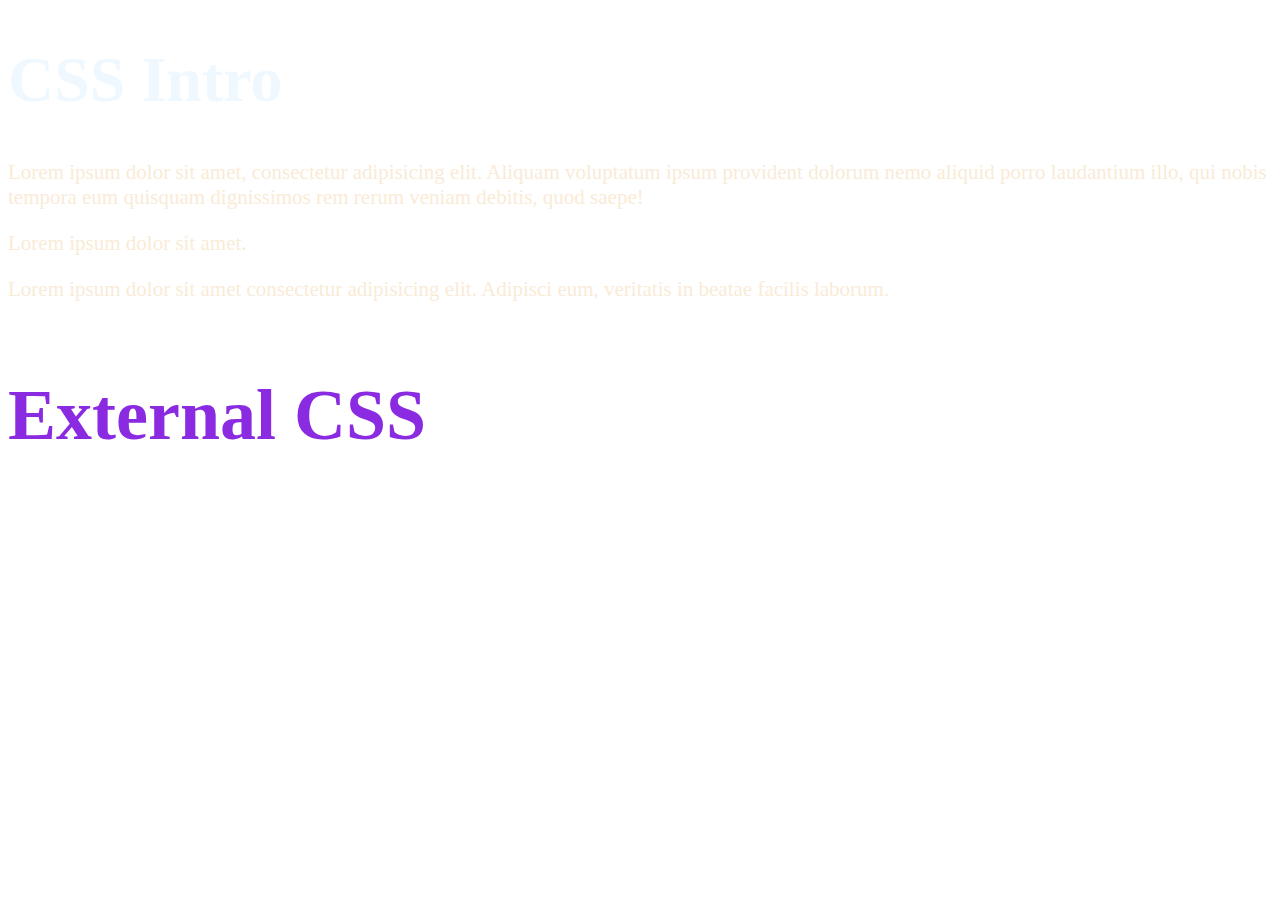
<file: CSS/1-intro/index.html>
<!DOCTYPE html>
<html lang="en">

<head>
    <meta charset="UTF-8">
    <meta name="viewport" content="width=device-width, initial-scale=1.0">
    <title>CSS Intro</title>
    <!-- External CSS -> Head içerisinde link verilerek yazılır. -->
    <link rel="stylesheet" href="css/style.css">
    <style>
        /* Internal CSS -> Head içerisinde style tagi içerisine yazılır. */
        p {
            color: antiquewhite;
            font-size: 21px;
        }
    </style>
</head>

<body>
    <!-- Inline CSS -> Tag içerisine yazılır. -->
    <h1 style="color: aliceblue; font-size: 64px;">CSS Intro</h1>
    <p>Lorem ipsum dolor sit amet, consectetur adipisicing elit. Aliquam voluptatum ipsum provident dolorum nemo aliquid
        porro laudantium illo, qui nobis tempora eum quisquam dignissimos rem rerum veniam debitis, quod saepe!</p>
    <p>Lorem ipsum dolor sit amet.</p>
    <p>Lorem ipsum dolor sit amet consectetur adipisicing elit. Adipisci eum, veritatis in beatae facilis laborum.</p>
    <h3>External CSS</h3>
</body>

</html>
</file>
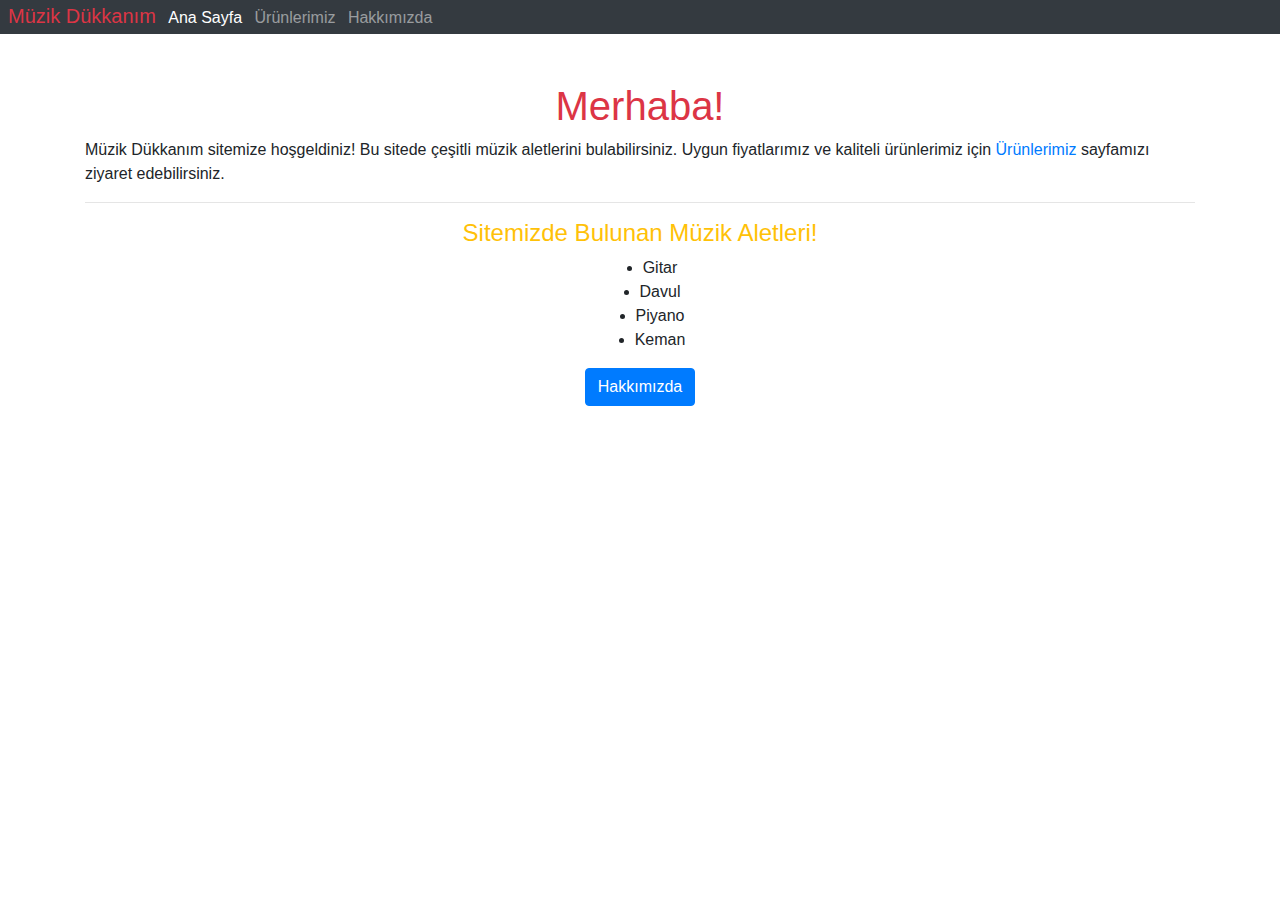
<file: Bootstrap/0-practices/1-practice/index.html>
<!DOCTYPE html>
<html lang="en">

<head>
    <meta charset="UTF-8">
    <meta name="viewport" content="width=device-width, initial-scale=1.0">
    <title>CSS Practice 1</title>
    <link rel="stylesheet" href="https://cdn.jsdelivr.net/npm/bootstrap@4.3.1/dist/css/bootstrap.min.css"
        integrity="sha384-ggOyR0iXCbMQv3Xipma34MD+dH/1fQ784/j6cY/iJTQUOhcWr7x9JvoRxT2MZw1T" crossorigin="anonymous">
</head>

<body>
    <!-- Header - Start -->
    <header class="bg-dark p-1">
        <a class="text-danger h5 m-1" href="index.html">Müzik Dükkanım</a>
        <a class="text-white m-1" href="index.html">Ana Sayfa</a>
        <a class="text-white-50 m-1" href="products.html">Ürünlerimiz</a>
        <a class="text-white-50 m-1" href="about-us.html">Hakkımızda</a>
    </header>
    <!-- Header - End -->

    <!-- Main - Start -->
    <main class="container mt-5">
        <div class="row">
            <!-- Section - Start -->
            <section class="col">
                <!-- Article - Start -->
                <article class="">
                    <p class="h1 text-center text-danger">Merhaba!</p>
                    <p>Müzik Dükkanım sitemize hoşgeldiniz! Bu sitede çeşitli müzik aletlerini bulabilirsiniz. Uygun
                        fiyatlarımız ve
                        kaliteli ürünlerimiz için <a href="products.html">Ürünlerimiz</a> sayfamızı ziyaret
                        edebilirsiniz.
                    </p>
                    <hr>
                </article>

                <article>
                    <p class="h4 text-center text-warning">Sitemizde Bulunan Müzik Aletleri!</p>
                    <div class="col text-center">
                        <ul class="d-flex flex-column align-items-center">
                            <li>Gitar</li>
                            <li>Davul</li>
                            <li>Piyano</li>
                            <li>Keman</li>
                        </ul>
                    </div>

                    <div class="col text-center">
                        <a class="btn btn-primary" href="about-us.html">Hakkımızda</a>
                    </div>

                </article>
                <!-- Article - End -->
            </section>
            <!-- Section - End -->
        </div>
    </main>
    <!-- Main - End -->
</body>

</html>
</file>
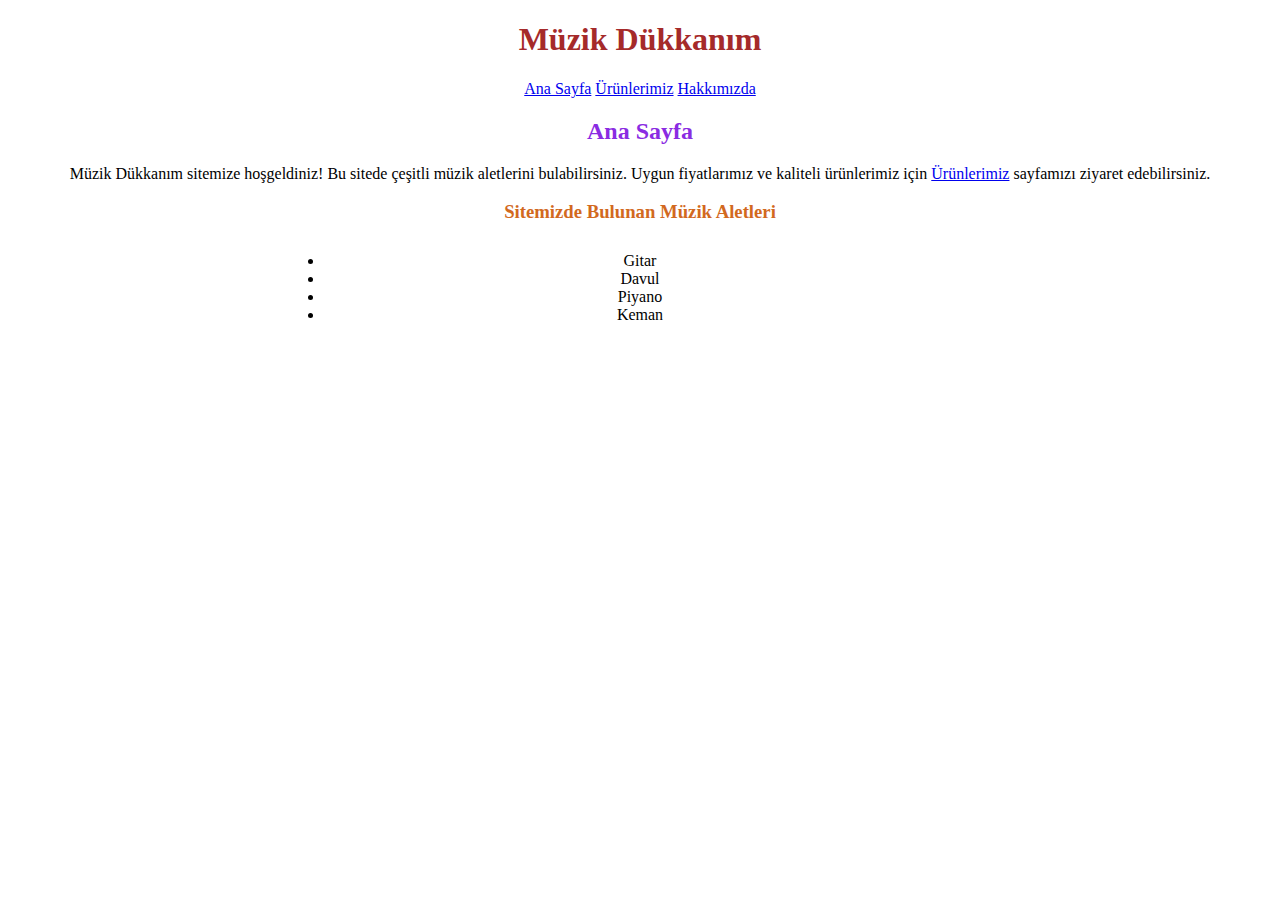
<file: CSS/0-practices/1-practice/index.html>
<!DOCTYPE html>
<html lang="en">

<head>
    <meta charset="UTF-8">
    <meta name="viewport" content="width=device-width, initial-scale=1.0">
    <title>CSS Practice 1</title>
    <link rel="stylesheet" href="css/style.css">
</head>

<body>
    <!-- Header - Start -->
    <header>
        <h1>Müzik Dükkanım</h1>
    </header>
    <!-- Header - End -->

    <!-- Nav - Start -->
    <nav>
        <a href="index.html">Ana Sayfa</a>
        <a href="products.html">Ürünlerimiz</a>
        <a href="about-us.html">Hakkımızda</a>
    </nav>
    <!-- Nav - End -->

    <!-- Section - Start -->
    <section>
        <h2>Ana Sayfa</h2>
        <p>Müzik Dükkanım sitemize hoşgeldiniz! Bu sitede çeşitli müzik aletlerini bulabilirsiniz. Uygun fiyatlarımız ve
            kaliteli ürünlerimiz için <a href="products.html">Ürünlerimiz</a> sayfamızı ziyaret edebilirsiniz.</p>
    </section>
    <!-- Section - End -->

    <!-- Article - Start -->
    <article>
        <h3>Sitemizde Bulunan Müzik Aletleri</h3>
        <ul>
            <li>Gitar</li>
            <li>Davul</li>
            <li>Piyano</li>
            <li>Keman</li>
        </ul>
    </article>
    <!-- Article - End -->
</body>

</html>
</file>
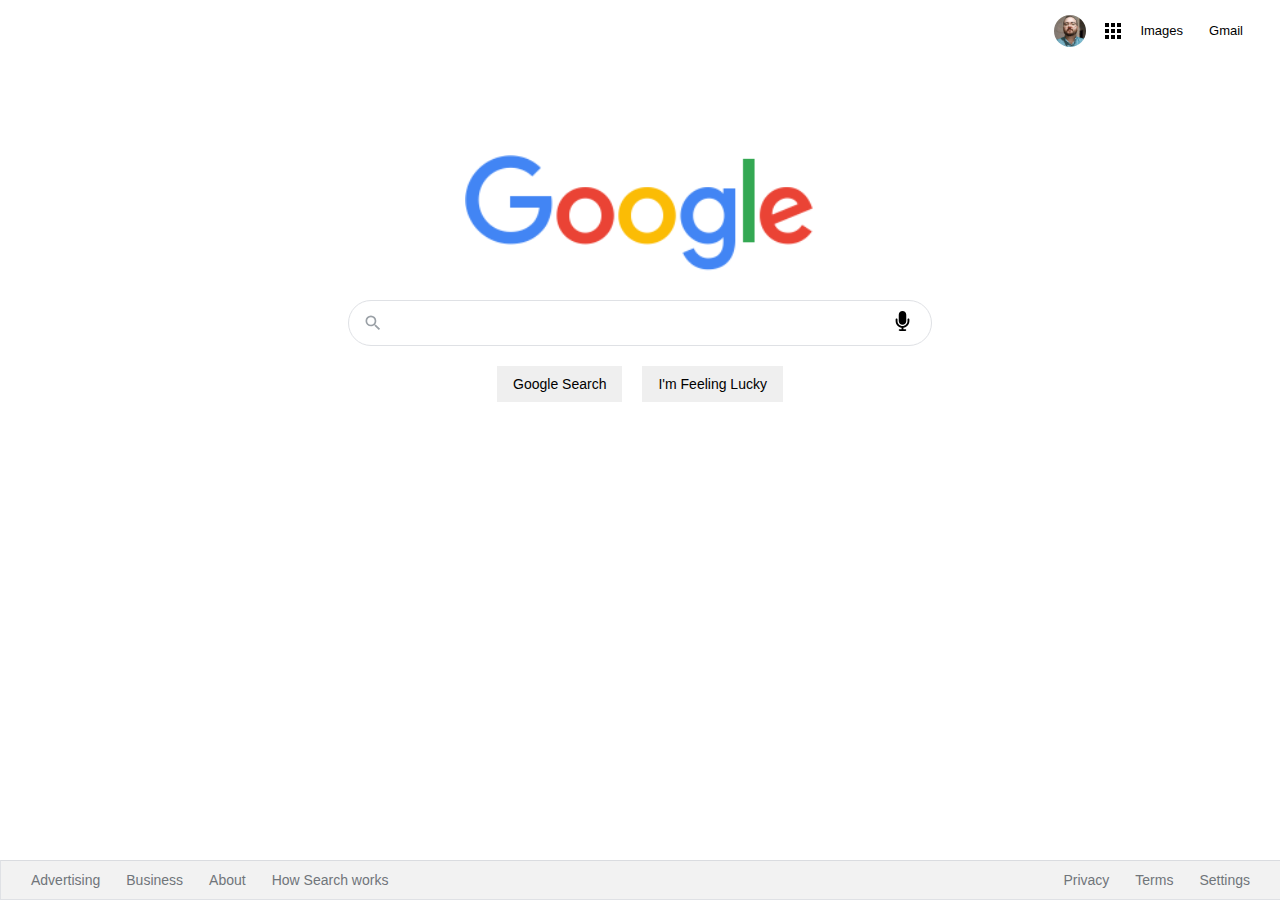
<file: CSS/0-practices/3-practice/index.html>
<!DOCTYPE html>
<html lang="en">
  <head>
    <meta charset="UTF-8" />
    <meta name="viewport" content="width=device-width, initial-scale=1.0" />
    <link rel="stylesheet" href="css/style.css" />
    <title>Google</title>
  </head>
  <body>
    <div class="panel">
      <nav>
        <ul class="header">
          <!-- Üstteki alanı sağ tarafa alın ve fotoğrafı kendi fotoğrafınız ile değiştirin ve fotoğrafın kenarlarını yarıçap özelliği ile düzenleyiniz. -->
          <li class="pic headerli">
            <a href="https://www.github.com/cengizcmataraci" target="_blank"
              ><img
                src="assets/pp.jpg"
                alt=""
                style="margin-right: 1px; width: 32px; height: 32px; border-radius: 50px;"
            /></a>
          </li>
          <li style="margin: 8px" class="headerli">
            <a href="https://www.google.com.tr/intl/en/about/products?tab=wh"
              ><img src="assets/appsbutton.svg" alt="" style="width: 16px; height: 16px; margin-right: 3px;"></a
            >
          </li>
          <li style="margin: 8px; margin-left: -2px;" class="headerli">
            <a
              href="https://www.google.com.tr/imghp?hl=en&tab=wi&authuser=0&ogbl"
              >Images</a
            >
          </li>
          <li style="margin: 8px" class="headerli">
            <a href="https://mail.google.com/mail/?tab=wm&authuser=0&ogbl"
              >Gmail</a
            >
          </li>
        </ul>
      </nav>
      <div class="container">
        <!-- logoyu günümüzde logo ile değiştirmelisiniz. -->
        <img
          src="assets/logo.png"
          width="350px"
          alt=""
        />
      </div>
      <div class="search-area">
        <div class="search">
          <div class="search-img">
            <span>
              <svg
                focusable="false"
                xmlns="http://www.w3.org/2000/svg"
                viewBox="0 0 24 24"
              >
                <path
                  d="M15.5 14h-.79l-.28-.27A6.471 6.471 0 0 0 16 9.5 6.5 6.5 0 1 0 9.5 16c1.61 0 3.09-.59 4.23-1.57l.27.28v.79l5 4.99L20.49 19l-4.99-5zm-6 0C7.01 14 5 11.99 5 9.5S7.01 5 9.5 5 14 7.01 14 9.5 11.99 14 9.5 14z"
                ></path>
              </svg>
            </span>
          </div>
        
          <div class="input-enter">
            <div class="input-area">
              <input
                type="text"
                class="input"
                maxlength="2048"
                autofocus="true"
              />
            </div>
          </div>

          <!-- Arama simgesi gibi sesle arama simgesini de siz ekleyin. -->
          <div class="mic-img">
            <span>
              <svg xmlns="http://www.w3.org/2000/svg" viewBox="0 0 384 512"><!--!Font Awesome Free 6.7.1 by @fontawesome - https://fontawesome.com License - https://fontawesome.com/license/free Copyright 2024 Fonticons, Inc.--><path d="M192 0C139 0 96 43 96 96l0 160c0 53 43 96 96 96s96-43 96-96l0-160c0-53-43-96-96-96zM64 216c0-13.3-10.7-24-24-24s-24 10.7-24 24l0 40c0 89.1 66.2 162.7 152 174.4l0 33.6-48 0c-13.3 0-24 10.7-24 24s10.7 24 24 24l72 0 72 0c13.3 0 24-10.7 24-24s-10.7-24-24-24l-48 0 0-33.6c85.8-11.7 152-85.3 152-174.4l0-40c0-13.3-10.7-24-24-24s-24 10.7-24 24l0 40c0 70.7-57.3 128-128 128s-128-57.3-128-128l0-40z"/></svg>
            </span>
          </div>
        </div>
      </div>

      <div class="buttons">
        <a href=""
          ><button class="googlesearch button-properties">Google Search</button></a
        >
        <a href=""
          ><button class="feelinglucky button-properties">I'm Feeling Lucky</button></a
        >
      </div>
    </div>

    <nav>
      <ul class="footer">
        <li class="footerli">
          <a
            href="https://www.google.com/intl/en_tr/ads/?subid=ww-ww-et-g-awa-a-g_hpafoot1_1!o2&utm_source=google.com&utm_medium=referral&utm_campaign=google_hpafooter&fg=1"
            >Advertising</a
          >
        </li>
        <li class="footerli">
          <a
            href="https://www.google.com/services/?subid=ww-ww-et-g-awa-a-g_hpbfoot1_1!o2&utm_source=google.com&utm_medium=referral&utm_campaign=google_hpbfooter&fg=1"
            >Business</a
          >
        </li>
        <li class="footerli">
          <a
            href="https://about.google/?utm_source=google-TR&utm_medium=referral&utm_campaign=hp-footer&fg=1"
            >About</a
          >
        </li>
        <li class="footerli">
          <a href="https://google.com/search/howsearchworks/?fg=1"
            >How Search works</a
          >
        </li>

        <li class="footerli" style="float: right; margin-right: 35px">
          <a href="https://www.google.com/preferences?hl=en">Settings</a>
        </li>

        <li class="footerli" style="float: right">
          <a href="https://policies.google.com/terms?hl=en-TR&fg=1">Terms</a>
        </li>

        <li class="footerli" style="float: right">
          <a href="https://policies.google.com/privacy?hl=en-TR&fg=1">Privacy</a>
        </li>
      </ul>
    </nav>
  </body>
</html>
</file>
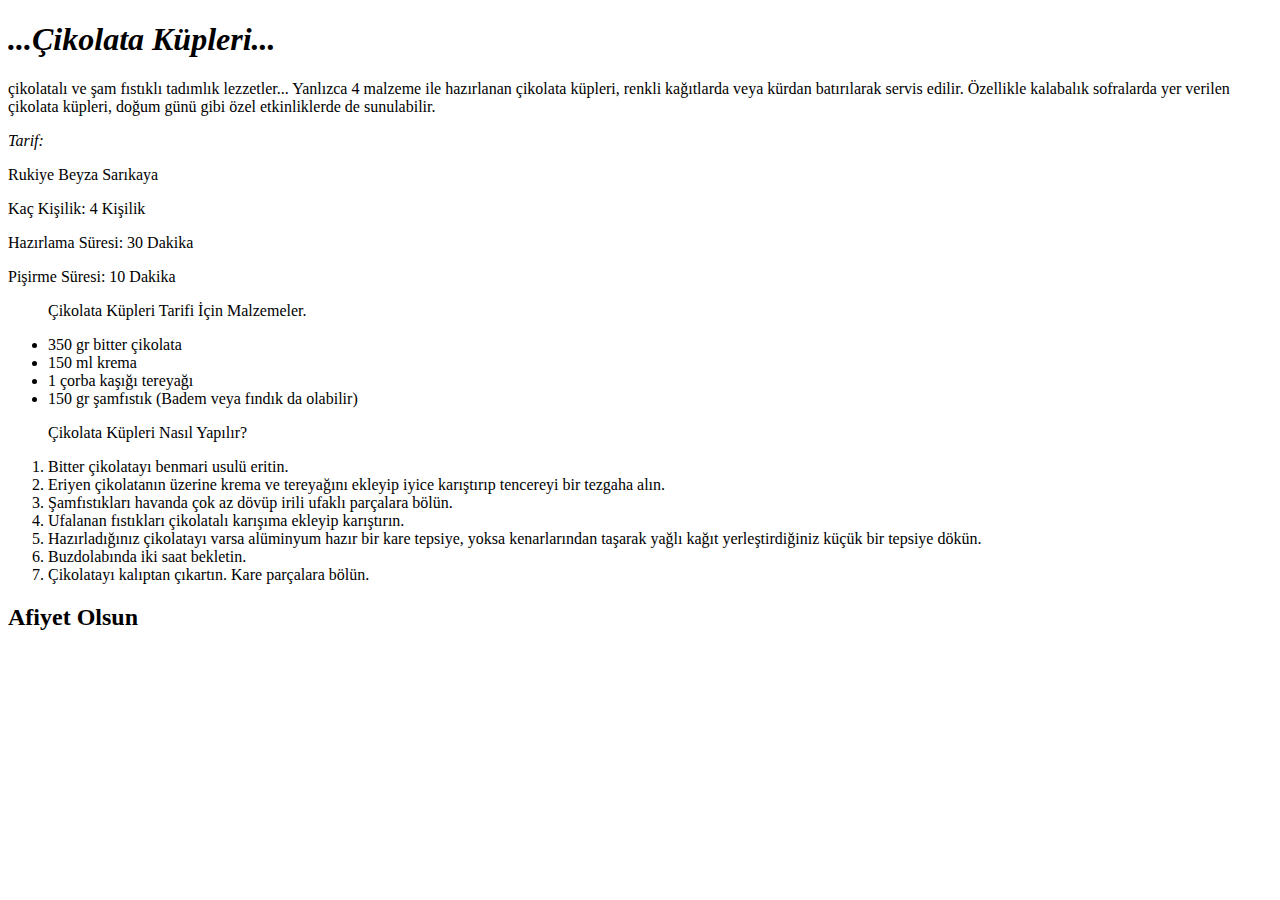
<file: HTML/0-homeworks/homework-3.html>
<!DOCTYPE html>
<html lang="tr">

<head>
    <meta charset="UTF-8">
    <meta name="viewport" content="width=device-width, initial-scale=1.0">
    <title>Çikolata Küp Tarifi</title>
</head>

<body>
    <!-- Header - Start -->
    <header>
        <h1>
            <em>...Çikolata Küpleri...</em>
        </h1>
        <p>çikolatalı ve şam fıstıklı tadımlık lezzetler... Yanlızca 4 malzeme ile hazırlanan çikolata küpleri, renkli
            kağıtlarda veya kürdan batırılarak servis edilir. Özellikle kalabalık sofralarda yer verilen çikolata
            küpleri, doğum günü gibi özel etkinliklerde de sunulabilir.</p>
        <em>Tarif: </em>
        <p>Rukiye Beyza Sarıkaya</p>
    </header>
    <!-- Header - End -->

    <!-- Content - Start -->
    <section>
        <!-- Arcticle - Start -->
        <p>Kaç Kişilik: 4 Kişilik</p>
        <p>Hazırlama Süresi: 30 Dakika</p>
        <p>Pişirme Süresi: 10 Dakika</p>
        <!-- Arcticle - End -->

        <!-- Arcticle - Start -->
        <ul>
            <p>Çikolata Küpleri Tarifi İçin Malzemeler.</p>
            <li>350 gr bitter çikolata</li>
            <li>150 ml krema</li>
            <li>1 çorba kaşığı tereyağı</li>
            <li>150 gr şamfıstık (Badem veya fındık da olabilir)</li>
        </ul>
        <!-- Arcticle - End -->

        <!-- Arcticle - Start -->
        <ol>
            <p>Çikolata Küpleri Nasıl Yapılır?</p>
            <li>Bitter çikolatayı benmari usulü eritin.</li>
            <li>Eriyen çikolatanın üzerine krema ve tereyağını ekleyip iyice karıştırıp tencereyi bir tezgaha alın.</li>
            <li>Şamfıstıkları havanda çok az dövüp irili ufaklı parçalara bölün.</li>
            <li>Ufalanan fıstıkları çikolatalı karışıma ekleyip karıştırın.</li>
            <li>Hazırladığınız çikolatayı varsa alüminyum hazır bir kare tepsiye, yoksa kenarlarından taşarak yağlı kağıt yerleştirdiğiniz küçük bir tepsiye dökün.</li>
            <li>Buzdolabında iki saat bekletin.</li>
            <li>Çikolatayı kalıptan çıkartın. Kare parçalara bölün.</li>
        </ol>
        <h2>Afiyet Olsun</h2>
        <!-- Arcticle - End -->
    </section>
    <!-- Content - End -->
</body>

</html>
</file>
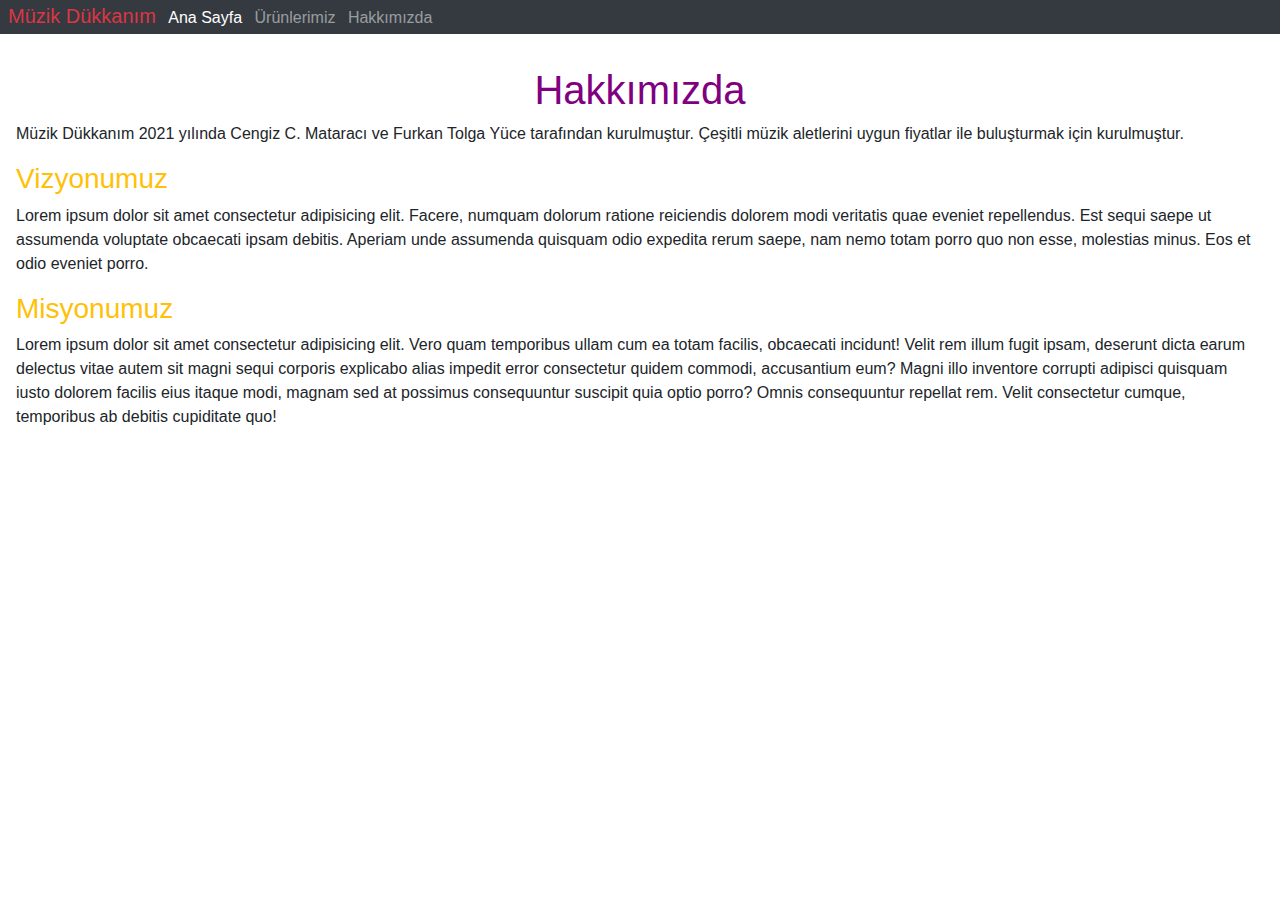
<file: Bootstrap/0-practices/1-practice/about-us.html>
<!DOCTYPE html>
<html lang="en">

<head>
    <meta charset="UTF-8">
    <meta name="viewport" content="width=device-width, initial-scale=1.0">
    <title>CSS Practice 1</title>
    <link rel="stylesheet" href="https://cdn.jsdelivr.net/npm/bootstrap@4.3.1/dist/css/bootstrap.min.css"
        integrity="sha384-ggOyR0iXCbMQv3Xipma34MD+dH/1fQ784/j6cY/iJTQUOhcWr7x9JvoRxT2MZw1T" crossorigin="anonymous">
</head>

<body>
    <!-- Header - Start -->
    <header class="bg-dark p-1">
        <a class="text-danger h5 m-1" href="index.html">Müzik Dükkanım</a>
        <a class="text-white m-1" href="index.html">Ana Sayfa</a>
        <a class="text-white-50 m-1" href="products.html">Ürünlerimiz</a>
        <a class="text-white-50 m-1" href="about-us.html">Hakkımızda</a>
    </header>
    <!-- Header - End -->

    <!-- Main - Start -->
    <main class="container-fluid">
        <div class="row">
            <!-- Section - Start -->
            <section class="p-3">
                <article class="mt-3">
                    <p class="h1 text-center m-2" style="color: purple;">Hakkımızda</p>
                    <p>
                        Müzik Dükkanım 2021 yılında Cengiz C. Mataracı ve Furkan Tolga Yüce tarafından kurulmuştur.
                        Çeşitli
                        müzik
                        aletlerini uygun fiyatlar ile buluşturmak için kurulmuştur.
                    </p>
                </article>

                <!-- Article - Start -->
                <article>
                    <p class="h3 text-warning">Vizyonumuz</p>
                    <p>Lorem ipsum dolor sit amet consectetur adipisicing elit. Facere, numquam dolorum ratione
                        reiciendis
                        dolorem
                        modi veritatis quae eveniet repellendus. Est sequi saepe ut assumenda voluptate obcaecati ipsam
                        debitis.
                        Aperiam unde assumenda quisquam odio expedita rerum saepe, nam nemo totam porro quo non esse,
                        molestias
                        minus. Eos et odio eveniet porro.</p>

                    <p class="h3 text-warning">Misyonumuz</p>
                    <p>Lorem ipsum dolor sit amet consectetur adipisicing elit. Vero quam temporibus ullam cum ea totam
                        facilis,
                        obcaecati incidunt! Velit rem illum fugit ipsam, deserunt dicta earum delectus vitae autem sit
                        magni
                        sequi
                        corporis explicabo alias impedit error consectetur quidem commodi, accusantium eum? Magni illo
                        inventore
                        corrupti adipisci quisquam iusto dolorem facilis eius itaque modi, magnam sed at possimus
                        consequuntur
                        suscipit quia optio porro? Omnis consequuntur repellat rem. Velit consectetur cumque, temporibus
                        ab
                        debitis
                        cupiditate quo!</p>
                </article>
                <!-- Article - End -->
            </section>
            <!-- Section - End -->
        </div>
    </main>
    <!-- Main - End -->
</body>

</html>
</file>
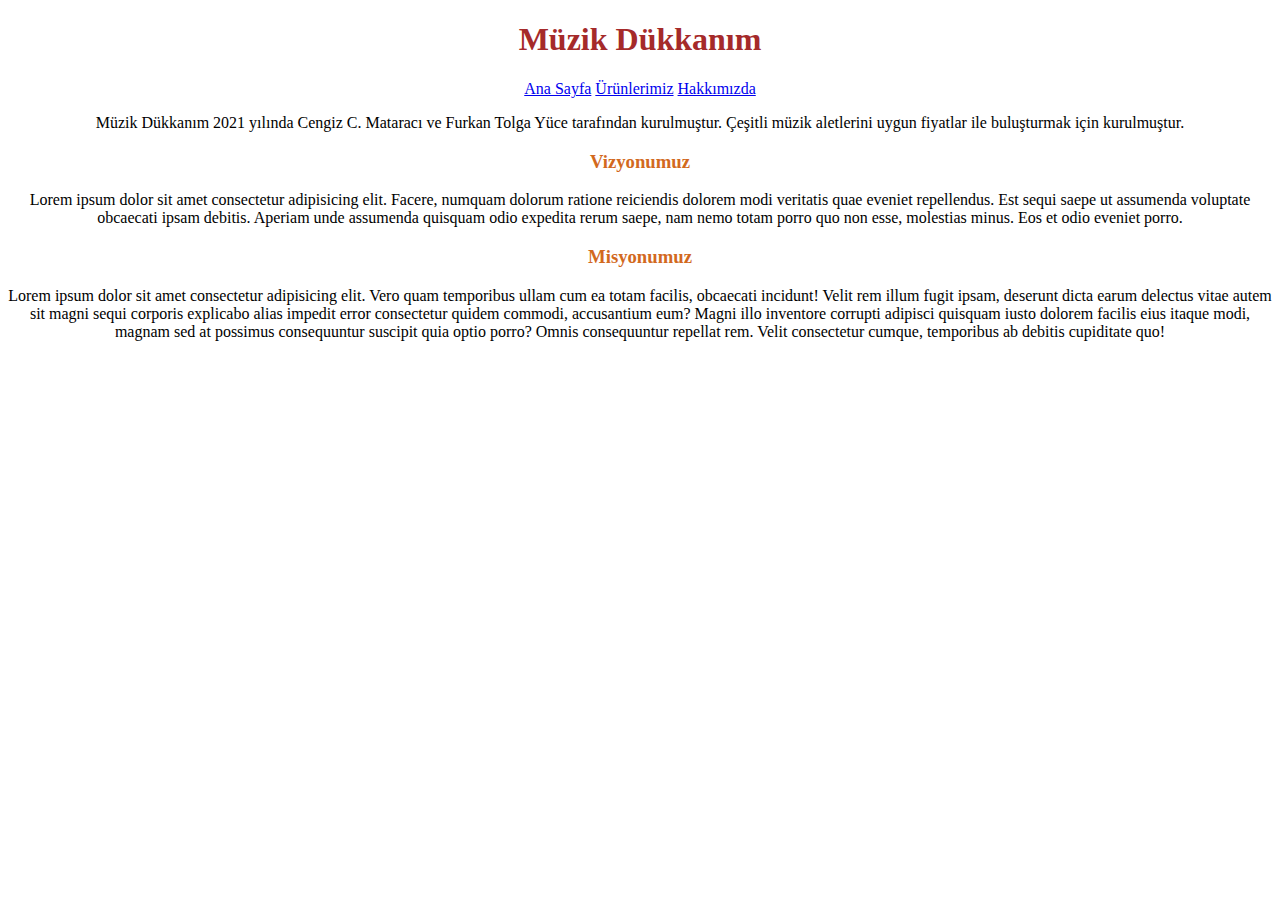
<file: CSS/0-practices/1-practice/about-us.html>
<!DOCTYPE html>
<html lang="en">

<head>
    <meta charset="UTF-8">
    <meta name="viewport" content="width=device-width, initial-scale=1.0">
    <title>CSS Practice 1</title>
    <link rel="stylesheet" href="css/style.css">
</head>

<body>
    <!-- Header - Start -->
    <header>
        <h1>Müzik Dükkanım</h1>
    </header>
    <!-- Header - End -->

    <!-- Nav - Start -->
    <nav>
        <a href="index.html">Ana Sayfa</a>
        <a href="products.html">Ürünlerimiz</a>
        <a href="about-us.html">Hakkımızda</a>
    </nav>
    <!-- Nav - End -->

    <!-- Section - Start -->
    <section>
        <p>
            Müzik Dükkanım 2021 yılında Cengiz C. Mataracı ve Furkan Tolga Yüce tarafından kurulmuştur. Çeşitli müzik
            aletlerini uygun fiyatlar ile buluşturmak için kurulmuştur.
        </p>
    </section>
    <!-- Section - End -->

    <!-- Article - Start -->
    <article>
        <h3>Vizyonumuz</h3>
        <p>Lorem ipsum dolor sit amet consectetur adipisicing elit. Facere, numquam dolorum ratione reiciendis dolorem
            modi veritatis quae eveniet repellendus. Est sequi saepe ut assumenda voluptate obcaecati ipsam debitis.
            Aperiam unde assumenda quisquam odio expedita rerum saepe, nam nemo totam porro quo non esse, molestias
            minus. Eos et odio eveniet porro.</p>

        <h3>Misyonumuz</h3>
        <p>Lorem ipsum dolor sit amet consectetur adipisicing elit. Vero quam temporibus ullam cum ea totam facilis,
            obcaecati incidunt! Velit rem illum fugit ipsam, deserunt dicta earum delectus vitae autem sit magni sequi
            corporis explicabo alias impedit error consectetur quidem commodi, accusantium eum? Magni illo inventore
            corrupti adipisci quisquam iusto dolorem facilis eius itaque modi, magnam sed at possimus consequuntur
            suscipit quia optio porro? Omnis consequuntur repellat rem. Velit consectetur cumque, temporibus ab debitis
            cupiditate quo!</p>
    </article>
    <!-- Article - End -->
</body>

</html>
</file>
<file: CSS/1-intro/css/style.css>
h3{
    color: blueviolet;
    font-size: 72px;
}
</file>
<file: CSS/0-practices/1-practice/css/style.css>
h1 {
    color: brown;
}

h2 {
    color: blueviolet;
}

h3 {
    color: chocolate;
}

body{
    text-align: center;
}

ol, ul {
    margin: auto;
  width: 50%;
  padding: 10px;
}
</file>
<file: CSS/0-practices/3-practice/css/style.css>
.header {
    list-style-type: none;
    margin: 10px;
    overflow: hidden;
    margin-right: 16px;
    font-family: arial,sans-serif;
    font-size: 13px;
    display: flex;
    justify-content: flex-end;
  }
  
  .headerli a {
    display: block;
    color: black;
    text-align: center;
    padding: 5px 5px;
    text-decoration: none;
  }
  
  .headerli a:hover {
    text-decoration: underline;
  }
  
  .container {
    text-align: center;
    margin: 100px;
  }
  
  /* Arama yapılacak alanın kenarlarını yarıçap özelliği ile düzenleyiniz. */
  .search-area {
    background: #fff;
    display: flex;
    border: 1px solid #dfe1e5;
    box-shadow: none;
    z-index: 3;
    height: 44px;
    margin: 0 auto;
    margin-top: -77px;
    width: 582px;
    border-radius: 50px;
  }
  
  .search-area:hover {
  box-shadow: 0 2px 3px 0 rgba(0,0,0,0.24), 0 2px 5px 0 rgba(0,0,0,0.19);
  }
  
  .search {
    flex: 1;
    display: flex;
    padding: 5px 8px 0 16px;
    padding-left: 14px;
  }
  
  .search-img {
    display: flex;
    align-items: center;
    padding-right: 13px;
    margin-top: -5px;
  }

  /* Arama simgesi gibi sesle arama simgesini de siz ekleyin. */
  .mic-img{
    width: 15px;
    height: 15px;
    padding-right: 13px;
    margin-top: 5px;
  }
  
  .search-img span {
    color: #9aa0a6;
    height: 20px;
    width: 20px;
    margin-top: 0px;
    display: inline-block;
    fill: currentColor;
    line-height: 24px;
    position: relative;
  }
  
  .input-enter {
    display: flex;
    flex: 1;
    flex-wrap: wrap;
  }
  
  .input-area {
    color: transparent;
    flex: 100%;
    white-space: pre;
    font: 16px arial, sans-serif;
    line-height: 34px;
    height: 34px !important;
    display: block;
  }
  
  .input {
    margin: 0;
    padding: 0;
    color: rgba(0, 0, 0, 0.87);
    word-wrap: break-word;
    outline: none;
    display: flex;
    flex: 100%;
    margin-top: -68px;
    font: 16px arial, sans-serif;
    line-height: 34px;
    height: 34px !important;
    text-rendering: auto;
    letter-spacing: normal;
    word-spacing: normal;
    text-transform: none;
    text-indent: 0px;
    text-shadow: none;
    text-align: start;
    appearance: textfield;
    cursor: text;

    /* Arama alanında yazı yazılan yerin genişliği 480px olmalı ve kenarlığı olmamalı. */
    width: 480px;
    border: none;
  }
  
  /* Buttonları ortaya alıp üstünden ve sağından boşluklar veriniz. Button kenarları 1px kalın #f2f2f2 renginde olmalı. Yazı tipi Arial, yazı rengi #5f6368, yazı boyutu 14px olmalı. Button yüksekliği 36px olmalı. */
  .button-properties{
    margin: 20px 10px;
    padding: 0 16px;
    line-height: 27px;
    min-width: 54px;
    text-align: center;
    cursor: pointer;
    user-select: none;
    border: 1px;
    border-color: #f2f2f2;
    font-family: Arial, Helvetica, sans-serif;
    font-size: 14px;
    height: 36px;
  }

  /* Buttonlara aynı arama alanında olduğu gibi gölge veriniz. */
  .button-properties:hover{
    box-shadow: 0 2px 3px 0 rgba(0,0,0,0.24), 0 2px 5px 0 rgba(0,0,0,0.19);
  }

  .googlesearch {
    
  }
  
  .feelinglucky {
    
  }
  
  .footer {
    margin: 0;
    padding: 0;
    overflow: hidden;
    border: 1px solid #dfe1e5;
    border-top: 1px solid #dadce0;
    position: fixed;
    bottom: 0;
    width: 100%;
    margin-left: -8px;
    line-height: 10px;

    /* Footerda arkaplan rengini #f2f2f2 yapınız */
    background-color: #f2f2f2;
  }
  
  .footerli {
    float: left;
  }
  
  .footerli a {
    display: block;
    color: #70757a;
    text-align: center;
    padding: 14px 16px;
    text-decoration: none;
    font-family: arial, sans-serif;
    font-size: 14px;
    margin-left: 14px;
    margin-right: -20px;
  }
  
  .footerli a:hover {
    text-decoration: underline;
  }

  .buttons{
    display: flex;
    justify-content: center;
  }

  /* Liste noktalarını ortadan kaldırın */
  ul{
    list-style-type: none;
  }
</file>
